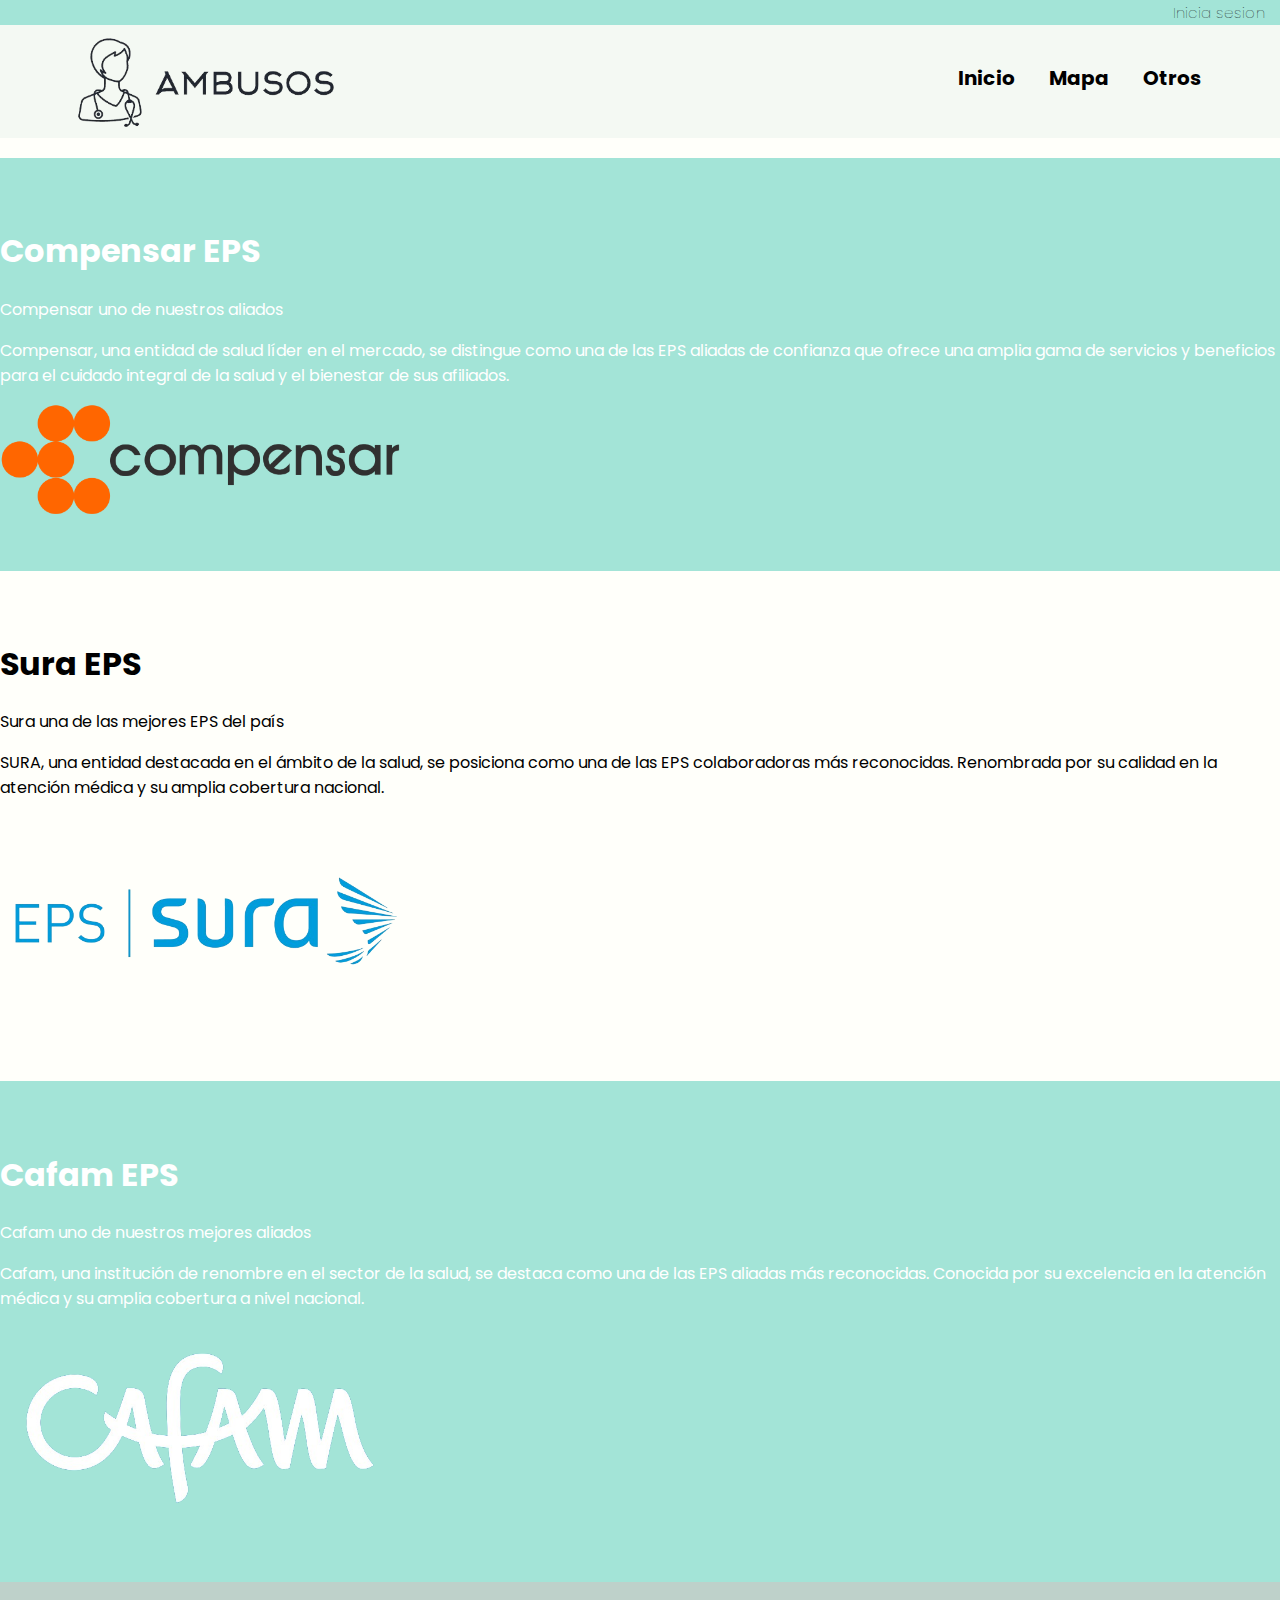
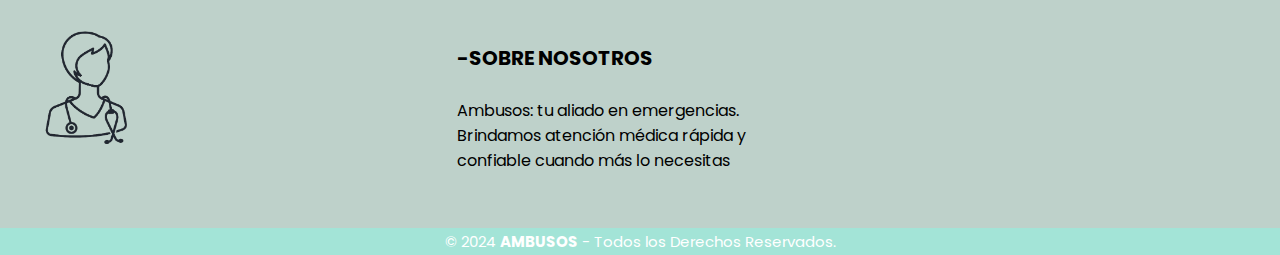
<file: BioHub Software/Ambusos V4/apartados_ambu.html>
<!DOCTYPE html>
<html>

<head>
    <meta charset="utf-8" />
    <meta name="viewport" content="width=device-width, initial-scale=1.0">
    <title>AMBUSOS</title>
    <link href="https://cdn.jsdelivr.net/npm/bootstrap@5.0.2/dist/css/bootstrap.min.css" rel="stylesheet"
    integrity="sha384-EVSTQN3/azprG1Anm3QDgpJLIm9Nao0Yz1ztcQTwFspd3yD65VohhpuuCOmLASjC" crossorigin="anonymous">
<link rel="stylesheet" href="./css/cssnuevo.css"> <!-- Tu CSS personalizado debe estar después -->

</head>

<body>


<!-- Header -->

    <header class="header">
        <div class="topheader">
            <div class="wrapper">
                </div>
                <nav>
                    <a onclick="location.href='./tipo_de_persona.html'"><i class="fa-regular fa-user"></i> Inicia
                        sesion</button>
                </nav>
            </div>
        </div>

        
        <div class="wrapper">
            <div class="logo">
                <a onclick="location.href='./index.html'"> <img src="./img/logo_2.png" width="300px"></a>
            </div>
            <nav>
                <a href="./index.html"></i>Inicio</a>
                <a href="./mapa_de_usuario.html">Mapa</a>
                <a href="./apartados_ambu.html">Otros</a>
            </nav>
        </div>
    </header>
 <!-- Sección Compensar -->
<section class="bg-primary text-white py-5">
    <div class="container">
        <div class="row">
            <div class="col-md-6">
                <h1>Compensar EPS</h1>
                <p>Compensar uno de nuestros aliados</p>
                <p>Compensar, una entidad de salud líder en el mercado, se distingue como una de las EPS aliadas de confianza que ofrece una amplia gama de servicios y beneficios para el cuidado integral de la salud y el bienestar de sus afiliados.</p>
            </div>
            <div class="col-md-6 text-center">
                <img src="./img/Compensar.png" alt="Compensar EPS" class="img-fluid" width="400">
            </div>
        </div>
    </div>
</section>

<!-- Sección Sura -->
<section class="bg-light py-5">
    <div class="container">
        <div class="row">
            <div class="col-md-6">
                <h1>Sura EPS</h1>
                <p>Sura una de las mejores EPS del país</p>
                <p>SURA, una entidad destacada en el ámbito de la salud, se posiciona como una de las EPS colaboradoras más reconocidas. Renombrada por su calidad en la atención médica y su amplia cobertura nacional.</p>
            </div>
            <div class="col-md-6 text-center">
                <img src="./img/sura.png" alt="Sura EPS" class="img-fluid" width="400">
            </div>
        </div>
    </div>
</section>

<!-- Sección Cafam -->
<section class="bg-primary text-white py-5">
    <div class="container">
        <div class="row">
            <div class="col-md-6">
                <h1>Cafam EPS</h1>
                <p>Cafam uno de nuestros mejores aliados</p>
                <p>Cafam, una institución de renombre en el sector de la salud, se destaca como una de las EPS aliadas más reconocidas. Conocida por su excelencia en la atención médica y su amplia cobertura a nivel nacional.</p>
            </div>
            <div class="col-md-6 text-center">
                <img src="./img/Cafam.png" alt="Cafam EPS" class="img-fluid" width="400">
            </div>
        </div>
    </div>
</section>
<!-- Footer - pie de pagina -->

<footer class="pie-pagina">
    <div class="grupo-1">
        <div class="box">
            <span>
                <a href="./index.html">
                    <img src="./img/logo.png" alt="Logo de Liber-Arte" width="100px">
                </a>
            </span>
        </div>
        <div class="box">
            <h2>-SOBRE NOSOTROS</h2>
            <p>Ambusos: tu aliado en emergencias. Brindamos atención médica rápida y confiable cuando más lo necesitas </p>
        </div>
        </div>
    </div>
    <div class="grupo-2">
        <small>&copy; 2024 <b>AMBUSOS</b> - Todos los Derechos Reservados.</small>
    </div>
</footer>
</body>


</html>
</file>
<file: BioHub Software/Ambusos V4/css/cssnuevo.css>
@import url('https://fonts.googleapis.com/css2?family=Fredoka+One&family=Poppins:wght@300&display=swap');
* {
	box-sizing: border-box;
}
body {
  margin: 0;
  padding: 0 0;
  background: #fffffa;
  font-family: 'Poppins', sans-serif;
  display: block;
}
form {
  width: 450px;
  margin: auto;
  padding: 10px 30px;

  
}
.inicio h2 {
  color: #fff;
  text-align: center;
  margin: none;
  font-size: 30px;
  margin-bottom: 20px;
  
}
.datos, textarea {
  width: 100%;
  margin-bottom: 20px;
  padding: 7px;
  box-sizing: 17px;
  border: none;
}
textarea {
  min-width: 100px;
  max-height: 200px;
  max-width: 100%;
}
.formulario h2 {
  font-size: 2em;
  color: #Ffff;
  text-align: center;
}
.sumid {
  font-size: 1.2em;
  background: #ffffff;
  color: #A3E4D7;
  padding: 20px;
  border: none;
  border-radius: 40px;
  padding:20px 60px;
 margin-left: 25%;
 font-weight: bold;
 
}
#boton:hover {
  cursor: pointer;
}
@media (max-width:480px) {
  form{
    width: 100%;
  }
}
.inicio {
  padding: 20px;
}
.formulario{
  background-color: #A3E4D7;
  margin-top: -100px;
}
@media (max-width:900px) {
  .formulario{
    margin-top: -20px;
  }
}
main img{
  width: 500px;
  height: 500px;
}
.imagen {
  float: right;
  margin: auto;
  margin-right: 20%;
  padding: 50px 0px;
  width: 400px; 
  height: 440px;
  
}
@media screen and (max-width: 900px) {
  .imagen{
 margin-right: 0%;
 padding: 50px 100px;
height: 300px;
float: right;
max-width: 100%;
float: right;
  }
}
@media screen and (max-width: 900px) {
  main img{
    width: 300px;
    height: 300px;
  }
}

.botonw {
font-size: 2em;
 float: left;
 text-align: center;
 margin-top: 20px;
 width: 40%;
 height: 300px;
 left: 50%;
 top: 50%;
 text-transform:capitalize;
 transform: translateX(-100%) translateY(-30%);
 position:absolute;
 line-height:1;
 
 
}
@media screen and (max-width: 900px) {
  .botonw{
    font-size: 1em;
    transform: translateX(-120%) translateY(-100px);
  }
}

.servicoc {
  display: flex;
  align-items: center;
  text-align: center;
  justify-content: center;
  line-height: 20px;
  
}
main a{
  display: inline-block;
  color:rgb(255, 255, 255);
  text-decoration: none;
  padding: 8px 15px;
  line-height:normal;
  font-size: 20px;
  font-weight: bold;
  background-color: #A3E4D7;
  border-radius: 20px;
  
} 


/*------------------------------------------------------header--------------------------------------------------------------------*/
header {
  width:100%; /* Establecemos que el header abarque el 100% del documento */
  overflow:hidden; /* Eliminamos errores de float */
  background:#F4F9F3;
  margin-bottom:20px;
  z-index: 10000000000;
  	
}
.wrapper {
  width:90%; /* Establecemos que el ancho sera del 90% */
  max-width:90%; /* Aqui le decimos que el ancho máximo sera de 90% */
  margin:auto; /* Centramos los elementos */
  overflow:hidden; /* Eliminamos errores de float */
}
header .logo {
  float:left;
  cursor:pointer; cursor: hand	
}
header nav {
  float:right;
  line-height: 100px;
  cursor:pointer; cursor: hand	
}
header nav a{
  display: inline-block;
  color: #000;
  text-decoration: none;
  padding: 8px 15px;
  line-height:normal;
  font-size: 20px;
  font-weight: bold;
  -webkit-transition:all 500ms ease ;
  -o-transition:all 500ms ease ;
  transition:all 500ms ease ;
} 
header nav a:hover {
  background: #A3E4D7;
  border-radius: 40px;
}
@media screen and (max-width: 900px) {
  header .logo,
  header nav {
  width:100%;
  text-align:center;
  line-height: 45px; 
  }
}
.topheader {
  width:100%; /* Establecemos que el header abarque el 100% del documento */
  overflow:hidden; /* Eliminamos errores de float */
  margin-bottom:5px;
  line-height: 25px; 
  background:#A3E4D7;
  
}
.topheader .telefono {
  float:left;
  cursor:pointer; cursor: hand	
} 
.topheader nav {
  float:right;
    line-height: 10px;
    cursor:pointer; cursor: hand	
  } 
  .topheader nav a{
    display: inline-block;
    color: #000;
    text-decoration: none;
    padding: 1px 15px;
    line-height:normal;
    font-size: 15px;
    font-weight: lighter;
  } 
  @media screen and (max-width: 900px) {
    .topheader .telefono,
    .topheader nav {
    width:100%;
    text-align:center;
    line-height: 20px; 
    }
  }
/*-----------------------------------------------pantalla principal----------------------------------*/


/* Establecemos el fondo azul */
.rectangulo-azul {
    background-color: #A3E4D7;
    padding: 20px;
    margin: 0;
    color: #fff;
    float: left; /* Hacemos que el rectángulo flote a la izquierda */
    width: 100%; /* Definimos el ancho del rectángulo */
    justify-content: center;
}

/* Establecemos el fondo blanco */
.rectangulo-blanco {
    background-color: #fff;
    padding: 20px;
    margin: 0; /* Eliminamos el margen para evitar la línea de separación */
    color: #000;
    float: left; /* Hacemos que el rectángulo flote a la izquierda */
    width: 100%; /* Definimos el ancho del rectángulo */
    justify-content: center;
}

/* Establecemos el estilo del texto al lado derecho */
.texto-central {
  float: above; /* Hacemos que el texto flote a la derecha */
  width: 100%; /* Definimos el ancho del texto */
  padding: 50px; /* Ajustamos el relleno según sea necesario */
  box-sizing: border-box; /* Incluimos el relleno en el ancho total */
   align-self: center;
}
/* Establecemos el estilo del texto al lado derecho */
.texto-lateral {
  float: right; /* Hacemos que el texto flote a la derecha */
  width: 30%; /* Definimos el ancho del texto */
  padding: 20px; /* Ajustamos el relleno según sea necesario */
  box-sizing: border-box; /* Incluimos el relleno en el ancho total */
  color: #000; /* Color del texto */
  position: relative; /* Establecemos la posición relativa */
    left: -350px; /* Movemos el texto 20 píxeles hacia la izquierda */
    
}
.foto{
  position: relative;
  bottom: 50px;
  left: 150px;
}
.go{
  position: relative;
  bottom: 10px;
  left: 150px;
}

.boton1 {
  display: inline-block;
  padding: 10px 20px; /* Ajusta el relleno según sea necesario */
  background-color: #A3E4D7; /* Color de fondo del botón */
  color: #fff; /* Color del texto */
  text-decoration: none !important; /* Quitamos el subrayado del enlace */
  border-radius: 5px; /* Borde redondeado */
  border: none; /* Quitamos el borde */
  cursor: pointer; /* Cambiamos el cursor al pasar por encima */
  font-weight: bold; /* Texto en negrita */
  transition: background-color 0.3s; /* Transición suave del color de fondo */
}

.boton1:hover {
  background-color: #10e0b7; /* Cambio de color al pasar el mouse */
}

.boton2 {
  display: inline-block;
  padding: 10px 20px; /* Ajusta el relleno según sea necesario */
  background-color: #ffffff; /* Color de fondo del botón */
  color: #000000; /* Color del texto */
  text-decoration: none !important; /* Quitamos el subrayado del enlace */
  border-radius: 5px; /* Borde redondeado */
  border: none; /* Quitamos el borde */
  cursor: pointer; /* Cambiamos el cursor al pasar por encima */
  font-weight: bold; /* Texto en negrita */
  transition: background-color 0.3s; /* Transición suave del color de fondo */
}

.boton2:hover {
  background-color: #cfeee8; /* Cambio de color al pasar el mouse */
}

/* From Uiverse.io by e-coders */ 
.button {
  position: relative;
  overflow: hidden;
  border: 1px solid #A3E4D7;
  border-radius: 5px;
  color: #18181a;
  display: inline-block;
  font-size: 15px;
  line-height: 15px;
  padding: 18px 18px 17px;
  text-decoration: none;
  cursor: pointer;
  background: #fff;
  user-select: none;
  -webkit-user-select: none;
  touch-action: manipulation;
 }
 
 .button span:first-child {
  position: relative;
  transition: color 600ms cubic-bezier(0.48, 0, 0.12, 1);
  z-index: 10;
 }
 
 .button span:last-child {
  color: white;
  display: block;
  position: absolute;
  bottom: 0;
  transition: all 500ms cubic-bezier(0.48, 0, 0.12, 1);
  z-index: 100;
  opacity: 0;
  top: 50%;
  left: 50%;
  transform: translateY(225%) translateX(-50%);
  height: 14px;
  line-height: 13px;
 }
 
 .button:after {
  content: "";
  position: absolute;
  bottom: -50%;
  left: 0;
  width: 100%;
  height: 100%;
  background-color: #08a381;
  transform-origin: bottom center;
  transition: transform 600ms cubic-bezier(0.48, 0, 0.12, 1);
  transform: skewY(9.3deg) scaleY(0);
  z-index: 50;
 }
 
 .button:hover:after {
  transform-origin: bottom center;
  transform: skewY(9.3deg) scaleY(2);
 }
 
 .button:hover span:last-child {
  transform: translateX(-50%) translateY(-50%);
  opacity: 1;
  transition: all 900ms cubic-bezier(0.48, 0, 0.12, 1);
 }

/* nuevo.css */

/* Clase personalizada para el color de fondo */
.bg-primary {
  background-color: #A3E4D7 !important; /* Cambia el color de fondo a #60a5fa */
}

/* Asegura que el texto sea blanco */
.text-white {
  color: #ffffff !important; /* Asegura que el texto sea blanco */
}

/* Espaciado superior e inferior */
.py-5 {
  padding-top: 3rem; /* Espaciado superior */
  padding-bottom: 3rem; /* Espaciado inferior */
}

/* Ajusta las imágenes para que sean responsivas */
.img-fluid {
  max-width: 100%;
  height: auto;
}



/*--------------------------------------------------- footer-----------------------------------------------------------------*/
/*:::::Pie de Pagina*/
.pie-pagina{
  width: 100%;
  background-color: #bed1ca;
}
.pie-pagina .grupo-1{
  width: 100%;
  max-width: 1200px;
  margin: auto;
  display:grid;
  grid-template-columns: repeat(3, 1fr);
  grid-gap:50px;
  padding: 45px 0px;
}
.pie-pagina .grupo-1 .box figure{
  width: 100%;
  height: 100%;
  display: flex;
  justify-content: center;
  align-items: center;
}
.pie-pagina .grupo-1 .box figure img{
  width: 250px;
}
.pie-pagina .grupo-1 .box h2{
  color: #000;
  margin-bottom: 25px;
  font-size: 20px;
}
.pie-pagina .grupo-1 .box p{
  color:#000;
  margin-bottom: 10px;
}
.pie-pagina .grupo-1 .red-social a{
  display: inline-block;
  text-decoration: none;
  width: 45px;
  height: 45px;
  line-height: 45px;
  color: #000;
  margin-right: 10px;
  background-color: #F4F9F3;
  text-align: center;
  transition: all 300ms ease;
}
.pie-pagina .grupo-1 .red-social a:hover{
  color: #A3E4D7;
}
.pie-pagina .grupo-2{
  background-color: #A3E4D7;
  padding: 1px 10px;
  text-align: center;
  color: #fff;
}
.pie-pagina .grupo-2 small{
  font-size: 15px;
}
@media screen and (max-width:800px){
  .pie-pagina .grupo-1{
      width: 90%;
      grid-template-columns: repeat(1, 1fr);
      grid-gap:30px;
      padding: 35px 0px;
  }
}
</file>
